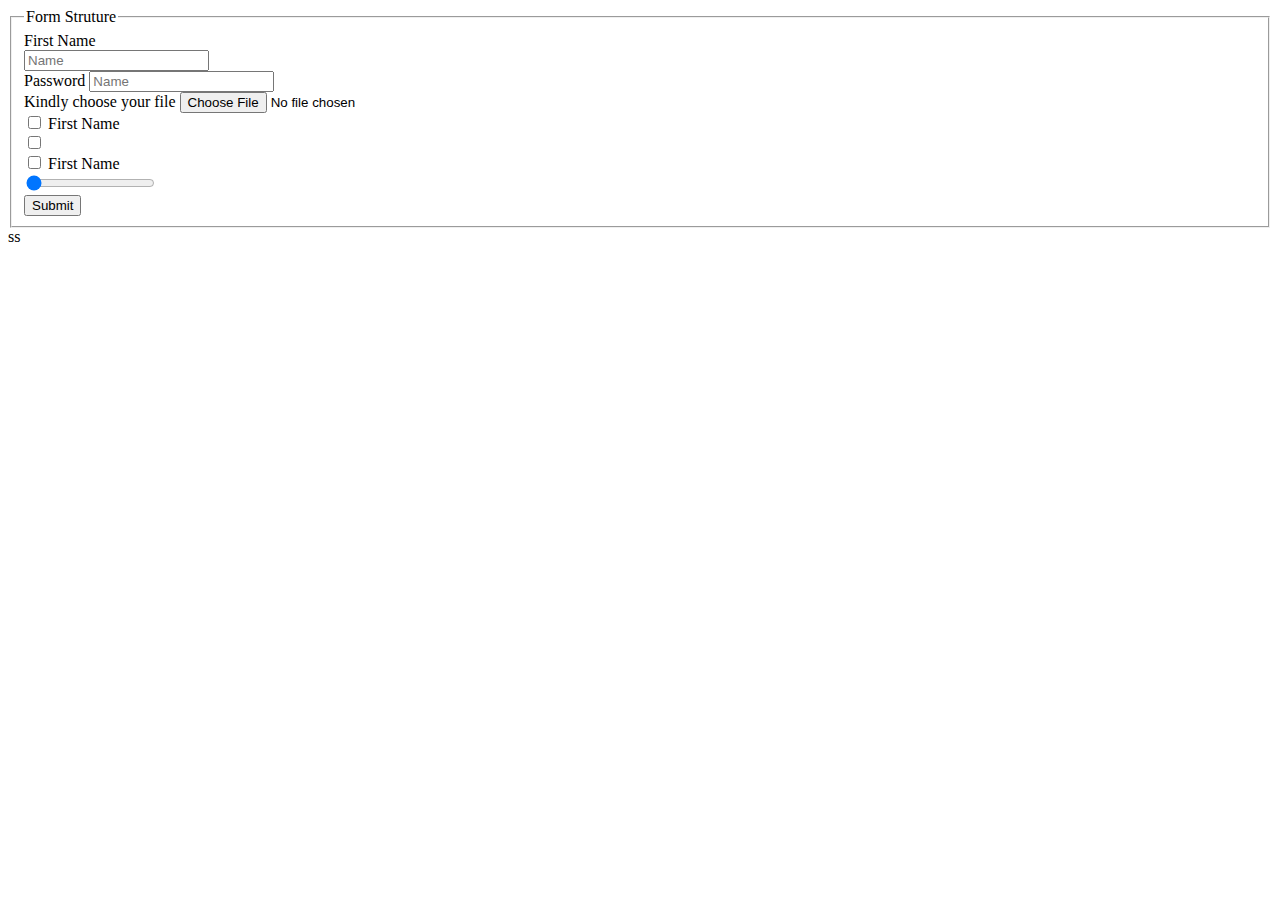
<file: Bootstrap-4.html>
<!DOCTYPE html>
<html lang="en">
<head>
    <meta charset="UTF-8">
    <meta http-equiv="X-UA-Compatible" content="IE=edge">
    <meta name="viewport" content="width=device-width, initial-scale=1.0">
    <title>Document</title>
    <script src="https://cdn.jsdelivr.net/npm/jquery@3.5.1/dist/jquery.slim.min.js" integrity="sha384-DfXdz2htPH0lsSSs5nCTpuj/zy4C+OGpamoFVy38MVBnE+IbbVYUew+OrCXaRkfj" crossorigin="anonymous"></script>
    <link rel="stylesheet" href="https://cdn.jsdelivr.net/npm/bootstrap@4.6.2/dist/css/bootstrap.min.css" integrity="sha384-xOolHFLEh07PJGoPkLv1IbcEPTNtaed2xpHsD9ESMhqIYd0nLMwNLD69Npy4HI+N" crossorigin="anonymous">
</head>
<body>    
    <div class="container py-5"> 
        <fieldset>
            <legend>Form Struture</legend>
       <form role="form" name="" id="">

        <div class="form-group row">
            <label class="col-form-label col-sm-3">First Name</label>
            <div class="col-md-5">
            <input type="text" class="form-control" placeholder="Name">
        </div>
           
        </div>
        <div class="form-group">
            <label class="form-label">Password</label>
            <input type="password" class="form-control" placeholder="Name">
            
        </div>
        <div class="form-group">
            <label class="form-label">Kindly choose your file</label>
            <input type="file" class="form-control-file" placeholder="Name">
            
        </div>
        <div class="form-check form-check-inline">            
            <input type="checkbox" id="aa" class="form-check-input" placeholder="Name">
            <label class="form-check-label" for="aa">First Name</label>
           
        </div>
        <div class="form-check form-check-inline">            
            <input type="checkbox" id="cc" class="form-check-input" placeholder="Name">
            
           
        </div>
        <div class="form-check form-check-inline">            
            <input type="checkbox" id="bb" class="form-check-input" placeholder="Name">
            <label class="form-check-label" for="bb">First Name</label>
           
        </div>
        <div class="form-group">
            <input type="range" class="form-control-range" min="2" max="10" value="2">
        </div>
        <button type="submit" class="btn btn-secondary">Submit</button>
       </form>
    </fieldset>
    ss
</div>  


    <script src="https://cdn.jsdelivr.net/npm/bootstrap@4.6.2/dist/js/bootstrap.bundle.min.js" integrity="sha384-Fy6S3B9q64WdZWQUiU+q4/2Lc9npb8tCaSX9FK7E8HnRr0Jz8D6OP9dO5Vg3Q9ct" crossorigin="anonymous"></script>

</body>

</html>
</file>
